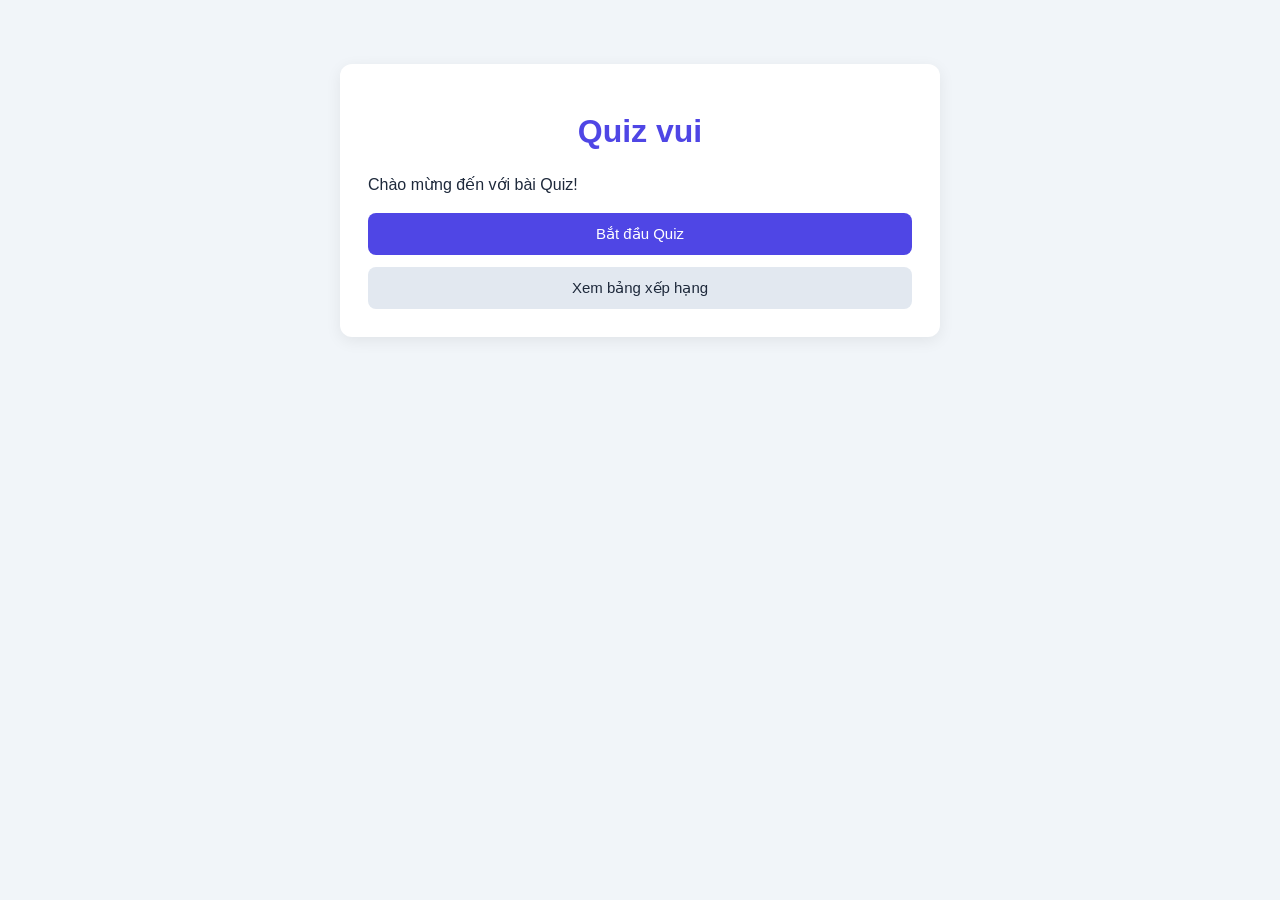
<file: FIREBASE/index.html>
<!DOCTYPE html>
<html lang="vi">
<head>
  <meta charset="UTF-8">
  <meta name="viewport" content="width=device-width, initial-scale=1.0">
  <title>Quiz đơn giản</title>
  <link rel="stylesheet" href="style.css">
  <script src="script.js" defer></script>
</head>
<body>
  <main class="container">
    <h1>Quiz vui </h1>

    <section id="home">
      <p>Chào mừng đến với bài Quiz!</p>
      <button id="startBtn">Bắt đầu Quiz</button>
      <button id="showBoardBtn" class="secondary">Xem bảng xếp hạng</button>
    </section>

    <section id="quiz" hidden>
      <p id="questionNumber"></p>
      <h2 id="question"></h2>
      <div id="answers"></div>
      <p id="feedback"></p>
      <p>Điểm: <strong id="score">0</strong></p>
      <button id="nextBtn" disabled>Tiếp theo</button>
    </section>

    <section id="result" hidden>
      <h2>Hoàn thành Quiz!</h2>
      <p>Điểm của bạn: <strong id="finalScore"></strong></p>
      <button id="saveBtn">Lưu điểm</button>
      <button id="againBtn" class="secondary">Chơi lại</button>
    </section>

    <section id="leaderboard" hidden>
      <h2>Bảng xếp hạng</h2>
      <ol id="scoresList"></ol>
      <p id="emptyMessage">Chưa có điểm nào được lưu.</p>
      <button id="homeBtn" class="secondary">Về trang chủ</button>
    </section>
  </main>
</body>
</html>
</file>
<file: FIREBASE/style.css>
* {
  box-sizing: border-box;
}

body {
  margin: 0;
  padding: 24px;
  font-family: Arial, sans-serif;
  background: #f1f5f9;
  color: #1e293b;
}

.container {
  max-width: 600px;
  margin: 40px auto;
  padding: 28px;
  background: white;
  border-radius: 12px;
  box-shadow: 0 4px 16px #00000012;
}

h1, h2 {
  text-align: center;
}

h1 {
  color: #4f46e5;
}

p {
  line-height: 1.6;
}

button {
  display: block;
  width: 100%;
  margin-top: 12px;
  padding: 12px;
  border: 0;
  border-radius: 8px;
  background: #4f46e5;
  color: white;
  font-size: 15px;
  cursor: pointer;
}

button:hover {
  background: #4338ca;
}

button:disabled {
  background: #a5b4fc;
  cursor: not-allowed;
}

button.secondary {
  background: #e2e8f0;
  color: #1e293b;
}

button.secondary:hover {
  background: #cbd5e1;
}

.answer {
  text-align: left;
  background: #eef2ff;
  color: #1e293b;
  border: 1px solid #c7d2fe;
}

.answer:hover {
  background: #ddd6fe;
}

.answer.correct {
  background: #dcfce7;
  border-color: #22c55e;
}

.answer.wrong {
  background: #fee2e2;
  border-color: #ef4444;
}

#feedback {
  min-height: 24px;
}

[hidden] {
  display: none !important;
}
</file>
